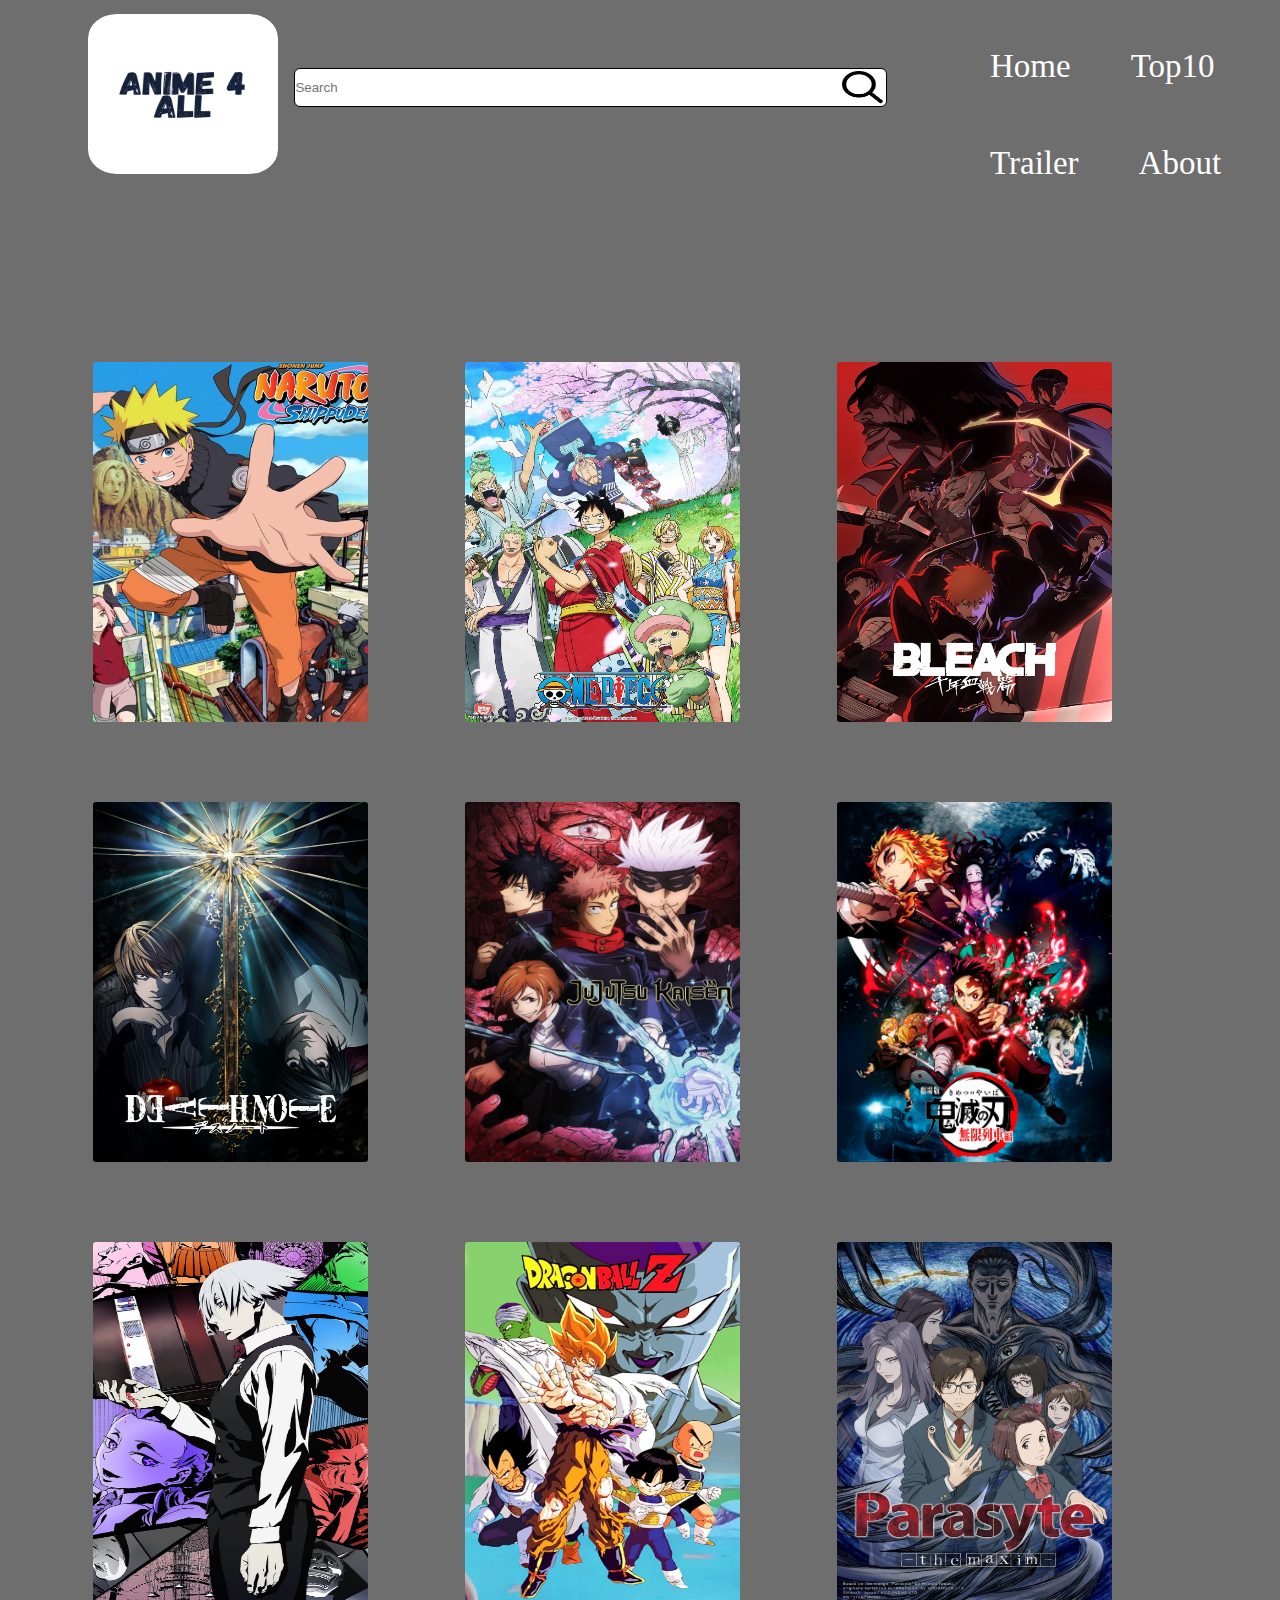
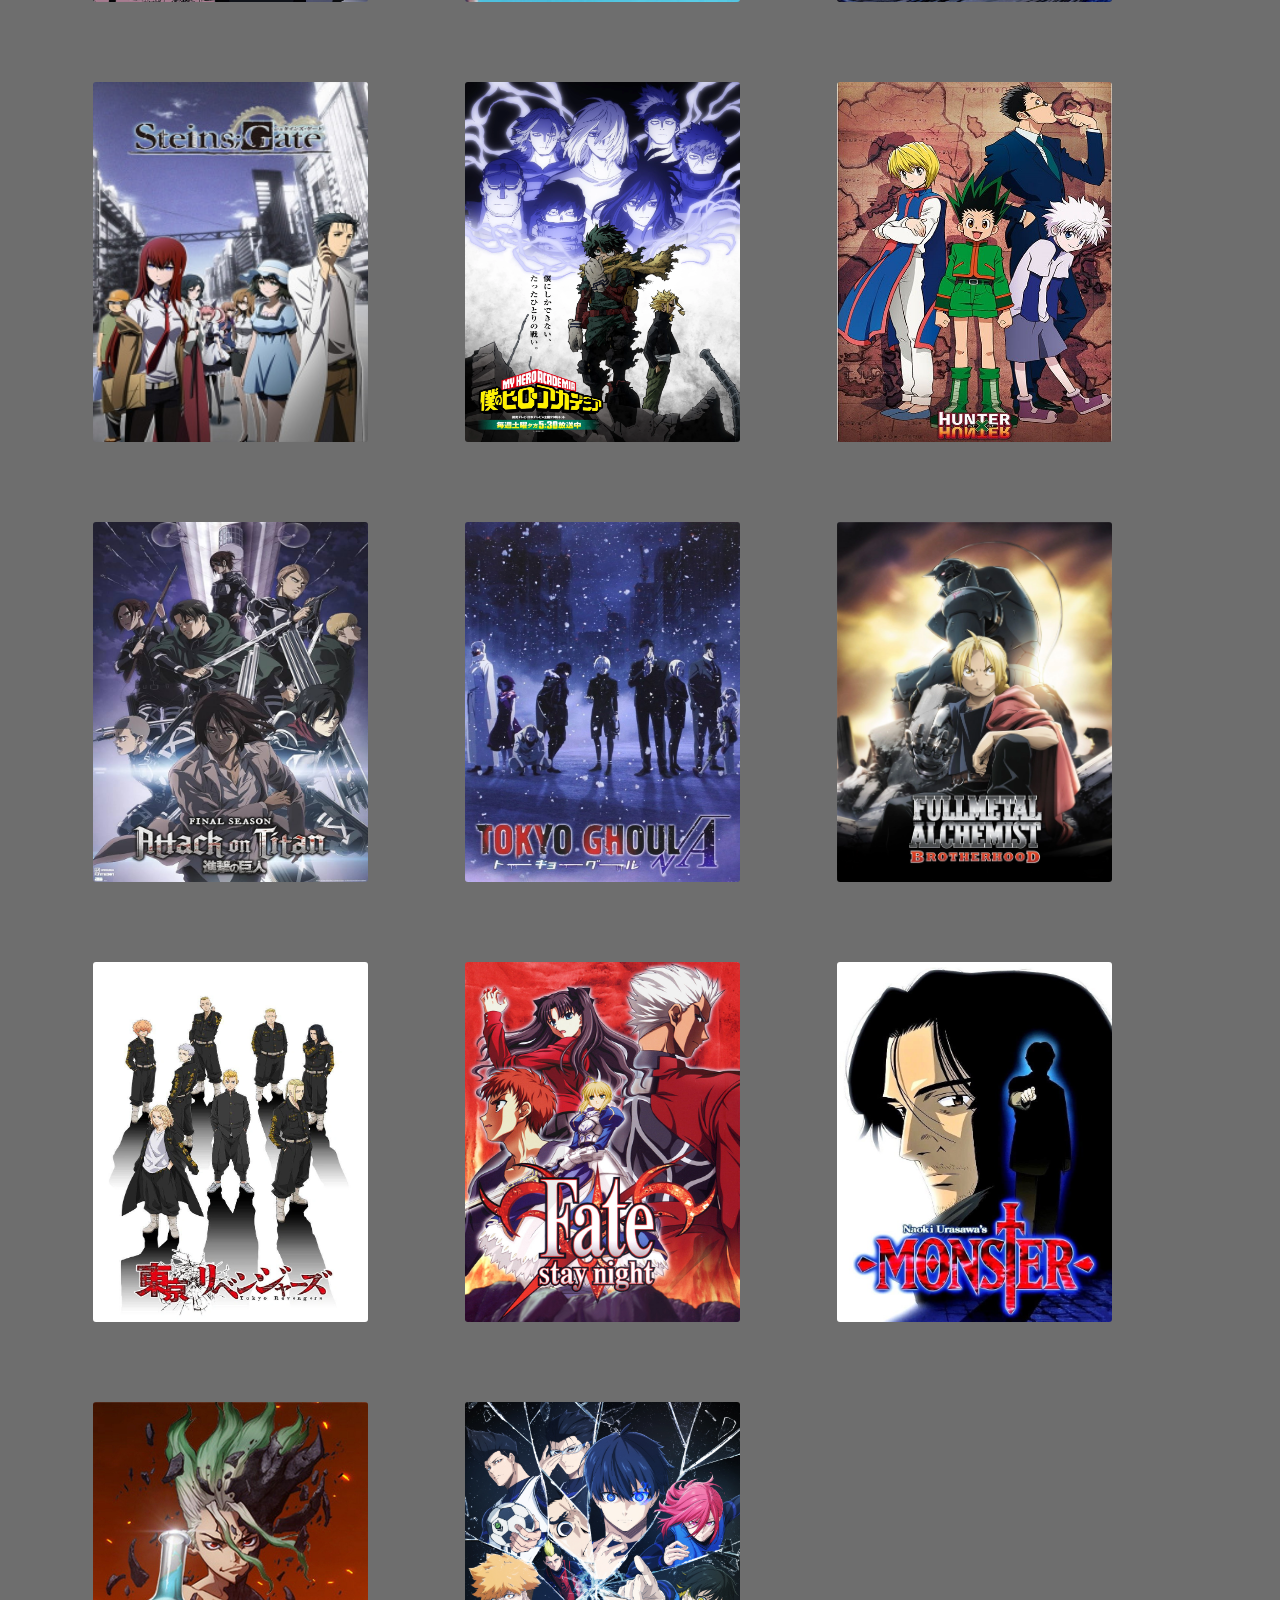
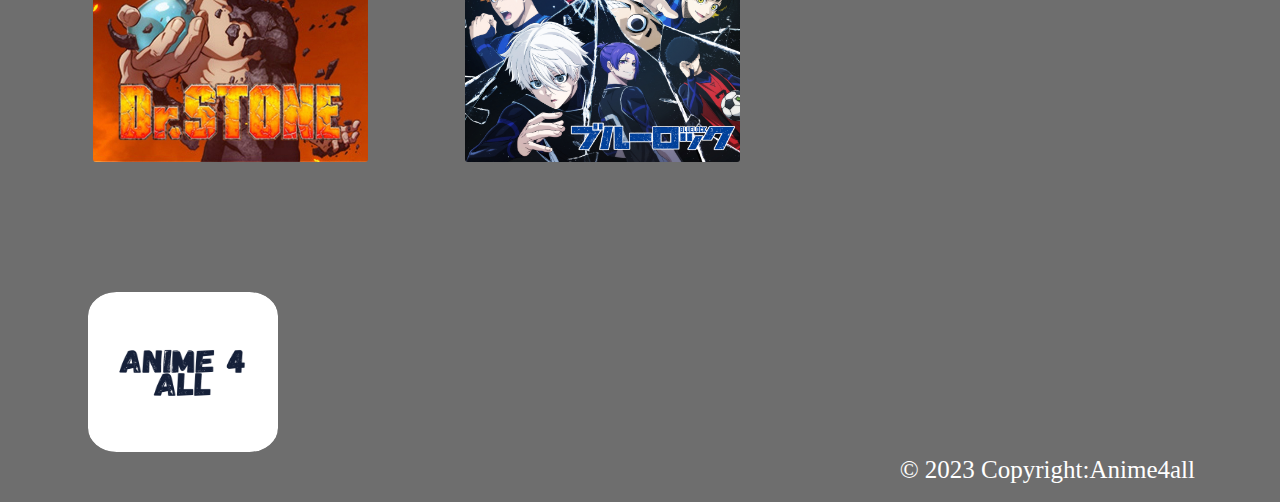
<file: index.html>
<!DOCTYPE html>
<html lang="en">
<head>
    <meta charset="UTF-8">
    <meta name="viewport" content="width=device-width, initial-scale=1.0">
    <title>Anime4all</title>
    <link rel="stylesheet" href="style.css">
</head>
<body>
    <header>       
     <img src="./image/1.png" id="logo">

        <div class="search">
<input type="text" id="se" placeholder="Search">
<img src="./image/search.png" id="ser">
</div>
    </header>
    <nav>
    <ul>
        <li><a href="./index.html">Home</a></li>
        <li><a href="./best.html">Top10</a></li>
        <li><a href="">Trailer</a></li>
        <li><a href="#about">About</a></li>
    </ul>
</nav>
    <main>
        <div class="container">            
            <div>
            <div class="card">
 <div class="card-face front"><img src="./image/images.jpeg" class="n"></div>
   <a href="https://youtu.be/22R0j8UKRzY?si=EcGdPheWvkuS03rs">

                <div class="card-face back"><img src="./image/narutob.jpg" class="n"></a></div>
            
            </div>
            <div class="card">
                <div class="card-face front"><img src="./image/MV5BODcwNWE3OTMtMDc3MS00NDFjLWE1OTAtNDU3NjgxODMxY2UyXkEyXkFqcGdeQXVyNTAyODkwOQ@@._V1_FMjpg_UX1000_.jpg" class="n"></div>
<a href="https://youtu.be/MCb13lbVGE0?si=FI0PoHEPkx5XEWcZ"><div class="card-face back"> <img src="./image/o.jpg" class="n"></a></div>
            </div>

            <div class="card">
                <div class="card-face front"><img src="./image/bleach.jpg" class="n"></div>
                <a href="https://youtu.be/1sygUhb8Q2Y?si=uZE5xZZM6ad7YfAH"><div class="card-face back"><img src="./image/bleachb.png" class="n"></a></div>
                
            </div>
            <div class="card">
                <div class="card-face front"><img src="./image/deathnote.jpg" class="n"></div>
                <a href="https://youtu.be/NlJZ-YgAt-c?si=xK-UZK2LbRgPUvt6"><div class="card-face back"><img src="./image/deathnoteb.jpg" class="n"></a></div>
            </div>

            <div class="card">
                <div class="card-face front"><img src="./image/jujutsu.jpg" class="n"></div>
                <a href="https://youtu.be/pkKu9hLT-t8?si=kv962-FulgAnIZ91"> <div class="card-face back"><img src="./image/jujutsub.jpg" class="n"></a></div>
                
            </div>

            <div class="card">
                <div class="card-face front"><img src="./image/demon.png" class="n"></div>
                <a href="https://youtu.be/VQGCKyvzIM4?si=KLTdKD6sBP3QCqT1"> <div class="card-face back"><img src="./image/demonb.jpg" class="n"></a></div>
                
            </div>

            <div class="card">
                <div class="card-face front"><img src="./image/death-parade.jpg" class="n"></div>
                <a href="https://youtu.be/JSLWt-TMvE8?si=VcqM2STAHclybM7J"><div class="card-face back"><img src="./image/deathparadeb.jpg" class="n"></a></div>
                
            </div>

            <div class="card">
                <div class="card-face front"><img src="./image/d.jpg" class="n"></div>
                <a href="https://youtu.be/sxufB6DxXk0?si=D482R011hZYVpxB1"> <div class="card-face back"><img src="./image/dragonb.png" class="n"></a></div>
                
            </div>

            <div class="card">
                <div class="card-face front"><img src="./image/parasyte.jpg" class="n"></div>
                <a href="https://youtu.be/rj63TDpaBWk?si=RibwNYKam603HlY9"> <div class="card-face back"><img src="./image/parasyteb.jpg" class="n"></a></div>
                
            </div>

            <div class="card">
                <div class="card-face front"><img src="./image/stein.jpg" class="n"></div>
                <a href="https://youtu.be/uMYhjVwp0Fk?si=e64SW1JheEuOx4hw"><div class="card-face back"><img src="./image/steineb.jpg" class="n"></a></div>
                
            </div>

            <div class="card">
                <div class="card-face front"><img src="./image/myhero.webp" class="n"></div>
                <a href="https://youtu.be/EPVkcwyLQQ8?si=B87mOlk4BJxHyjRM">  <div class="card-face back"><img src="./image/myherob.jpg" class="n"></a></div>
                
            </div>   

            <div class="card">
                <div class="card-face front"><img src="./image/hunter-x-hunter-heroes-i122814.jpg" class="n"></div>
                <a href="https://youtu.be/3k2tl78bfjk?si=586z_NEkhh_SBwp6"><div class="card-face back"><img src="./image/hunter-x-hunter-heroeb.jpg" class="n"></a></div>
                
            </div>

            <div class="card">
                <div class="card-face front"><img src="./image/81wB0fBu6LL._AC_UF894,1000_QL80_.jpg" class="n"></div>
                <a href="https://youtu.be/bT9csxkth8g?si=DaOtgU9qU4LAbXcx"><div class="card-face back"><img src="./image/f1e843aaf82592ebc006ad84ee61f9f7.jpg" class="n"></a></div>
                
            </div>

            <div class="card">
                <div class="card-face front"><img src="./image/MV5BOWZmMDdhNTktZTRlZC00YzExLTk2ZTAtM2IxNjc4YzBlYmY0XkEyXkFqcGdeQXVyMzgxODM4NjM@._V1_.jpg" class="n"></div>
                <a href="https://youtu.be/vGuQeQsoRgU?si=7aNWC36eLW78ry8t"><div class="card-face back"><img src="./image/tokyo.jpeg" class="n"></a></div>
                
            </div>

            <div class="card">
                <div class="card-face front"><img src="./image/fullmetal.webp" class="n"></div>
                <a href="https://youtu.be/kx0nBaS_q50?si=M_0NYt6Hcxa40tDa"> <div class="card-face back"><img src="./image/fullb.jpg" class="n"></a></div>
                
            </div>


             <div class="card">
                <div class="card-face front"><img src="./image/Tokyo_Revengers_Anime_Key_Visual_2.1.webp" class="n"></div>
                <a href="https://youtu.be/4pL0DrkmNaQ?si=R1l6m7weWF61FBBi"><div class="card-face back"><img src="./image/bad8f709b4ce8e6031205b8bb517b000.jpg" class="n"></a></div>
                
            </div>

             <div class="card">
                <div class="card-face front"><img src="./image/fatee.jpg" class="n"></div>
                <a href="https://youtu.be/c2r3sF9vAGs?si=XJyR08OcRDqHIgYV"><div class="card-face back"><img src="./image/fate.jpg" class="n"></a></div>
                
            </div>

             <div class="card">
                <div class="card-face front"><img src="./image/monb.jpg" class="n"></div>
                <a href="https://youtu.be/9aS-EgdAq6U?si=WlmeBqpN1_oZL0S_"><div class="card-face back"><img src="./image/mon.jpg" class="n"></a></div>
                
            </div>

             <div class="card">
                <div class="card-face front"><img src="./image/dr.jpg" class="n"></div>
                <a href="https://youtu.be/KnEMDDMYYfU?si=Tg6JqI5_j96DJq19"> <div class="card-face back"><img src="./image/stoneb.jpg" class="n"></a></div>
                
            </div>

            <div class="card">
                <div class="card-face front"><img src="./image/bluelock.jpg" class="n"></div>
                <a href="https://youtu.be/QAlsuW5EXUg?si=JqLR0ote-kl3J-tr"><div class="card-face back"><img src="./image/blueb.png" class="n"></a> </div>
                
            </div>
</div>
        </div>
            
        
            
    </main>
    <footer>
        <article>     <img src="./image/1.png" id="logo">
        </article>
        <article>
<p id="about">
    © 2023 Copyright:Anime4all
</p></article>
    </footer>

</body>
</html>
</file>
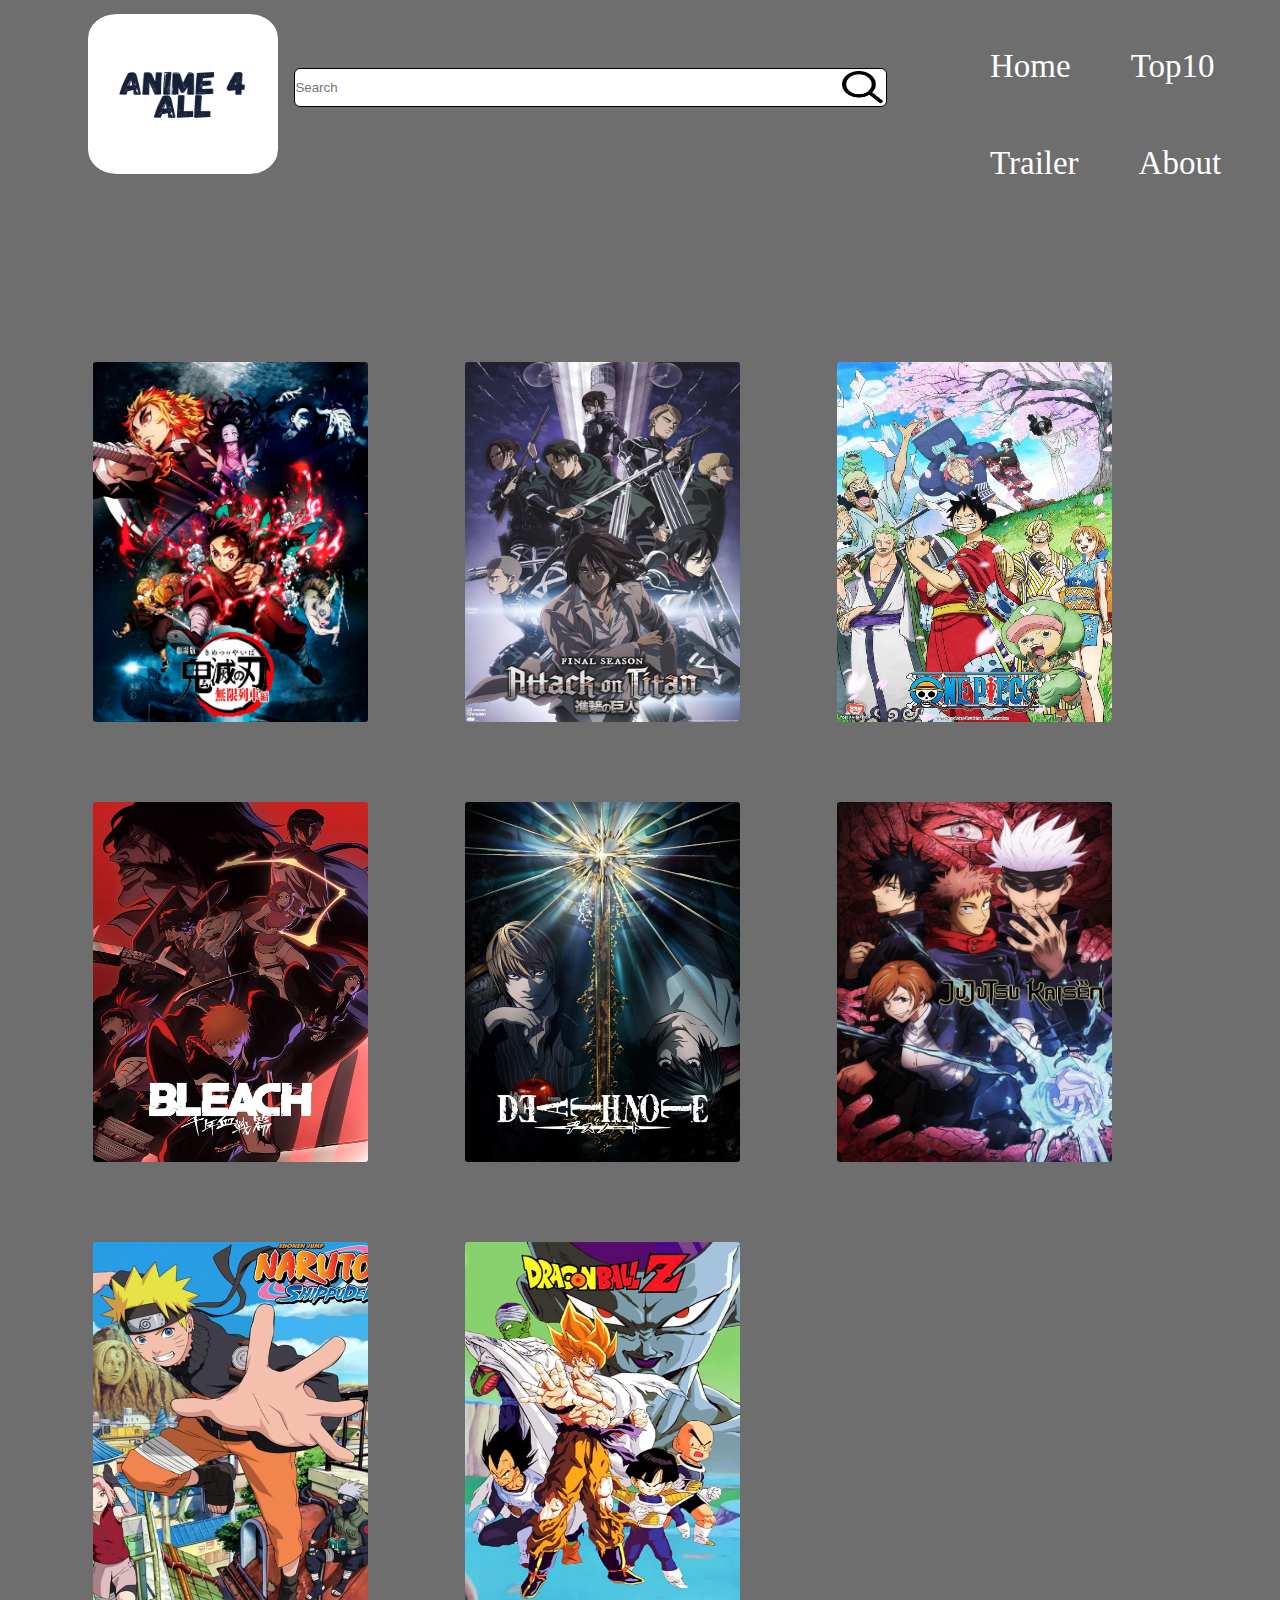
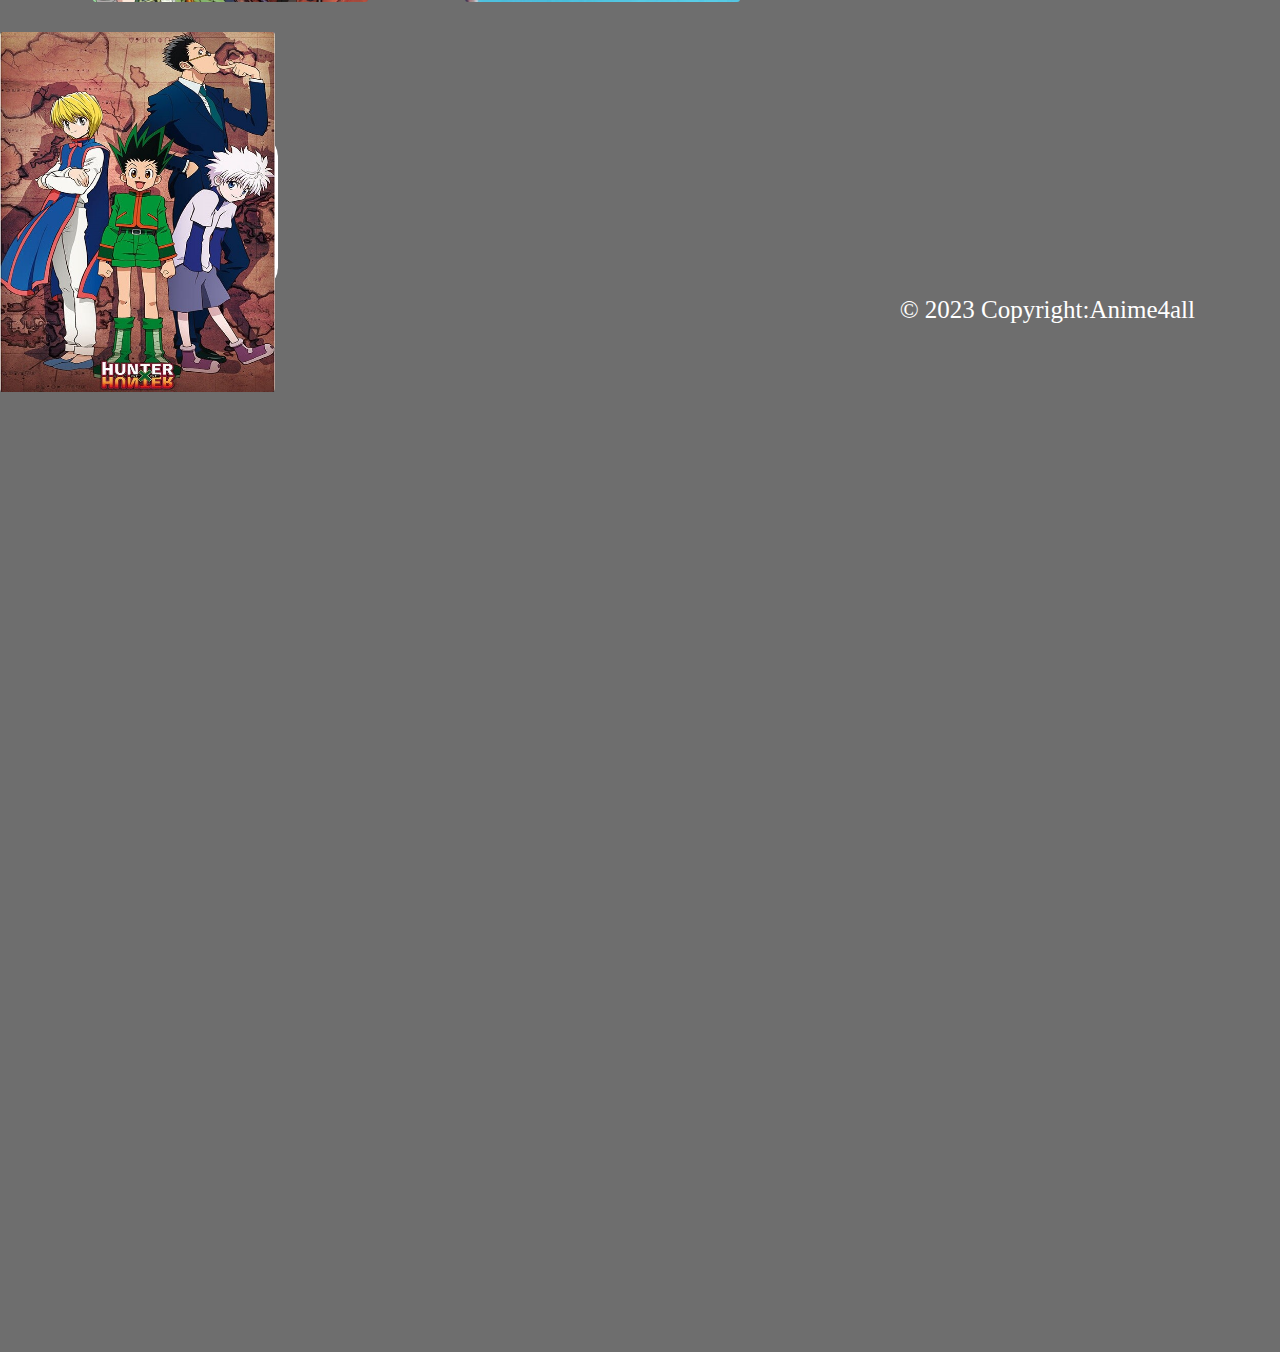
<file: best.html>
<!DOCTYPE html>
<html lang="en">
<head>
    <meta charset="UTF-8">
    <meta name="viewport" content="width=device-width, initial-scale=1.0">
    <title>Top 10</title>
    <link rel="stylesheet" href="styles.css">
</head>
<body>
    <header>       
        <img src="./image/1.png" id="logo">
   
           <div class="search">
   <input type="text" id="se" placeholder="Search">
   <img src="./image/search.png" id="ser">
   </div>
       </header>
       <nav>
       <ul>
           <li><a href="index.html">Home</a></li>
           <li><a href="./best.html">Top10</a></li>
           <li><a href="#">Trailer</a></li>
           <li><a href="#bout">About</a></li>
       </ul>
   </nav>
   <main>
    <div class="container">            
        <div class="cards-wrapper">
        
            <div class="card">
                <div class="card-face front"><img src="./image/demon.png" class="n"></div>
                <a href="https://youtu.be/VQGCKyvzIM4?si=KLTdKD6sBP3QCqT1"> <div class="card-face back"><img src="./image/demonb.jpg" class="n"></a></div>
                
            </div>
            
            <div class="card">
                <div class="card-face front"><img src="./image/81wB0fBu6LL._AC_UF894,1000_QL80_.jpg" class="n"></div>
                <a href="https://youtu.be/bT9csxkth8g?si=DaOtgU9qU4LAbXcx"><div class="card-face back"><img src="./image/f1e843aaf82592ebc006ad84ee61f9f7.jpg" class="n"></a></div>
                
            </div>
  
            <div class="card">
                <div class="card-face front"><img src="./image/MV5BODcwNWE3OTMtMDc3MS00NDFjLWE1OTAtNDU3NjgxODMxY2UyXkEyXkFqcGdeQXVyNTAyODkwOQ@@._V1_FMjpg_UX1000_.jpg" class="n"></div>
<a href="https://youtu.be/MCb13lbVGE0?si=FI0PoHEPkx5XEWcZ"><div class="card-face back"> <img src="./image/o.jpg" class="n"></a></div>
            </div>

       
            <div class="card">
                <div class="card-face front"><img src="./image/bleach.jpg" class="n"></div>
                <a href="https://youtu.be/1sygUhb8Q2Y?si=uZE5xZZM6ad7YfAH"><div class="card-face back"><img src="./image/bleachb.png" class="n"></a></div>
                
            </div>

            <div class="card">
                <div class="card-face front"><img src="./image/deathnote.jpg" class="n"></div>
                <a href="https://youtu.be/NlJZ-YgAt-c?si=xK-UZK2LbRgPUvt6"><div class="card-face back"><img src="./image/deathnoteb.jpg" class="n"></a></div>
            </div>

            <div class="card">
                <div class="card-face front"><img src="./image/jujutsu.jpg" class="n"></div>
                <a href="https://youtu.be/pkKu9hLT-t8?si=kv962-FulgAnIZ91"> <div class="card-face back"><img src="./image/jujutsub.jpg" class="n"></a></div>
                
            </div>
            <div class="card">
                <div class="card-face front"><img src="/image/images.jpeg" class="n"></div>
                  <a href="https://youtu.be/22R0j8UKRzY?si=EcGdPheWvkuS03rs">
               
                               <div class="card-face back"><img src="image/narutob.jpg" class="n"></a></div>
                           
                           </div>
                           <div class="card">
                               <div class="card-face front"><img src="./image/d.jpg" class="n"></div>
                               <a href="https://youtu.be/sxufB6DxXk0?si=D482R011hZYVpxB1"> <div class="card-face back"><img src="./image/dragonb.png" class="n"></a></div>
                               
                           </div>
               

       

        <div class="cards">
            <div class="card-face front"><img src="./image/myhero.webp" class="n"></div>
            <a href="https://youtu.be/EPVkcwyLQQ8?si=B87mOlk4BJxHyjRM">  <div class="card-face back"><img src="./image/myherob.jpg" class="n"></a></div>
            
        </div>   

        <div class="cards">
            <div class="card-face front"><img src="./image/hunter-x-hunter-heroes-i122814.jpg" class="n"></div>
            <a href="https://youtu.be/3k2tl78bfjk?si=586z_NEkhh_SBwp6"><div class="card-face back"><img src="./image/hunter-x-hunter-heroeb.jpg" class="n"></a></div>
            
        </div>
</div>
        <div></main>
            <footer>     <article>     <img src="./image/1.png" id="logo">
            </article>
            <article>
    <p id="bout">
        © 2023 Copyright:Anime4all
    </p></article></footer>
</body>
</html>
</file>
<file: style.css>
*{
    margin: 0;
    color:#ffff;
    padding: 0;
}
a:hover{
    color: aqua;
    font-size: 33px; 
transition: 2s;
}
header{
    margin-top: 14px;
}
ul{
    display:inline-flex ;
    list-style-type: none; 
margin-left: 960px;
margin-top: 10px;
flex-flow: wrap;
}
li{
    padding:30px;
    font-size: 33px;   
}
a{
text-decoration: none;
}
body{
background-color: rgba(0, 0, 0, 0.567);
}
.search{
    margin-left: calc(23%);
    margin-top: -170px;
}
#se {
    position: absolute;
    width: 591px;
    height: 37px;
    color:black;
    margin-top: 60px;
    border: 1px solid rgb(0, 0, 0) ;
    border-radius: 6px;
}
#ser{
    position: absolute;
    height: 33px;
    border-radius: 6px;
    margin-top: 63px;
    width: 41.5px;
    margin-left:548px;
}
#logo{
    display: inline-flex;
    height:160px ;
    background-color: black;
    width: 190px;
    margin-left: 88px;
    border-radius: 15%;
}
.container {
    perspective: 1000px;
    display: inline-flex;
    margin: 100px auto;
}

.card {
    margin-bottom: 30px;
margin-left: 93px;
    width: 275px;
        display: inline-flex;
        justify-content: space-between;
        height: 360px;
        transform-style: preserve-3d;
        transition: transform 0.5s;
        border-radius: 25px;
        margin-top: 50px; 
    }

.card:hover {
    transform: rotateY(180deg) scale(1);
}

.card-face{
    position: absolute;
    width: 100%;
    border-radius: 3px;
    height: 100%;
    backface-visibility: hidden;          
    color: white;
}
p{
text-align: right;
font-size: 25px;
margin-right: 85px;
margin-bottom: 18px;
}
.front {
    transform: rotateY(0deg);
}

.back {
    transform: rotateY(180deg);
}
.n{
    width: 275px;
    height: 360px;
    position: absolute;
    border-radius: 3px;
}
@media screen and (max-width: 768px) {
    #logo{
        margin-left: 60px;
        width: 90px;
        height: 120px;
    }
  
   #se{
    width: 0.1px;
text-align: center;
margin-left: 0px;
}
a:hover{
    font-size: 15px;
}
    ul{
        margin-left: 145px;
        display:flex;
        flex-flow: nowrap;
        margin-top:83px ;
    }
    li{
        font-size: 14px;
padding: 10px;
    }
    .card{
        
    margin-bottom: 20px;
    margin-left: 70px;
        width: 200px;
            display: inline-flex;
            height: 340px;
            transform-style: preserve-3d;
            transition: transform 0.5s;
            border-radius: 25px;
            margin-top: 50px; 
    }
    body{
        margin-left: 30px;
    }
    p{
text-align: center;   
     font-size: 18px;
    }
    #ser{
        width: 0.1px;
        text-align: center;
        margin-left: 0px;
    }
    *{
        margin: 0;
        padding: 0;
    }
}
</file>
<file: styles.css>
*{
    margin: 0;
    color:#ffff;
    padding: 0;
}
a:hover{
    color: aqua;
    font-size: 33px; 
transition: 2s;
}
header{
    margin-top: 14px;
}
ul{
    display:inline-flex ;
    list-style-type: none; 
margin-left: 960px;
margin-top: 10px;
flex-flow: wrap;
}
li{
    padding:30px;
    font-size: 33px;   
}
a{
text-decoration: none;
}
body{
background-color: rgba(0, 0, 0, 0.567);
}
.search{
    margin-left: calc(23%);
    margin-top: -170px;
}
#se {
    position: absolute;
    width: 591px;
    height: 37px;
    color:black;
    margin-top: 60px;
    border: 1px solid rgb(0, 0, 0) ;
    border-radius: 6px;
}
#ser{
    position: absolute;
    height: 33px;
    border-radius: 6px;
    margin-top: 63px;
    width: 41.5px;
    margin-left:548px;
}
#logo{
    display: inline-flex;
    height:160px ;
    background-color: black;
    width: 190px;
    margin-left: 88px;
    border-radius: 15%;
}
.container {
    perspective: 1000px;
    display: inline-flex;
    margin: 100px auto;
}

.card {
    margin-bottom: 30px;
margin-left: 93px;
    width: 275px;
        display: inline-flex;
        justify-content: space-between;
        height: 360px;
        transform-style: preserve-3d;
        transition: transform 0.5s;
        border-radius: 25px;
        margin-top: 50px; 
    }

.card:hover {
    transform: rotateY(180deg) scale(1);
}

.card-face{
    position: absolute;
    width: 100%;
    border-radius: 3px;
    height: 100%;
    backface-visibility: hidden;          
    color: white;
}
p{
text-align: right;
font-size: 25px;
margin-right: 85px;
margin-bottom: 18px;
}
.front {
    transform: rotateY(0deg);
}

.back {
    transform: rotateY(180deg);
}
.n{
    width: 275px;
    height: 360px;
    position: absolute;
    border-radius: 3px;
}
@media screen and (max-width: 768px) {
    #logo{
        margin-left: 60px;
        width: 90px;
        height: 120px;
    }
  
   #se{
    width: 0.1px;
text-align: center;
margin-left: 0px;
}
a:hover{
    font-size: 15px;
}
    ul{
        margin-left: 145px;
        display:flex;
        flex-flow: nowrap;
        margin-top:83px ;
    }
    li{
        font-size: 14px;
padding: 10px;
    }
    .card{
        
    margin-bottom: 20px;
    margin-left: 70px;
        width: 200px;
            display: inline-flex;
            height: 340px;
            transform-style: preserve-3d;
            transition: transform 0.5s;
            border-radius: 25px;
            margin-top: 50px; 
    }
    body{
        margin-left: 30px;
    }
    p{
text-align: center;   
     font-size: 18px;
    }
    #ser{
        width: 0.1px;
        text-align: center;
        margin-left: 0px;
    }
    *{
        margin: 0;
        padding: 0;
    }
}
</file>
